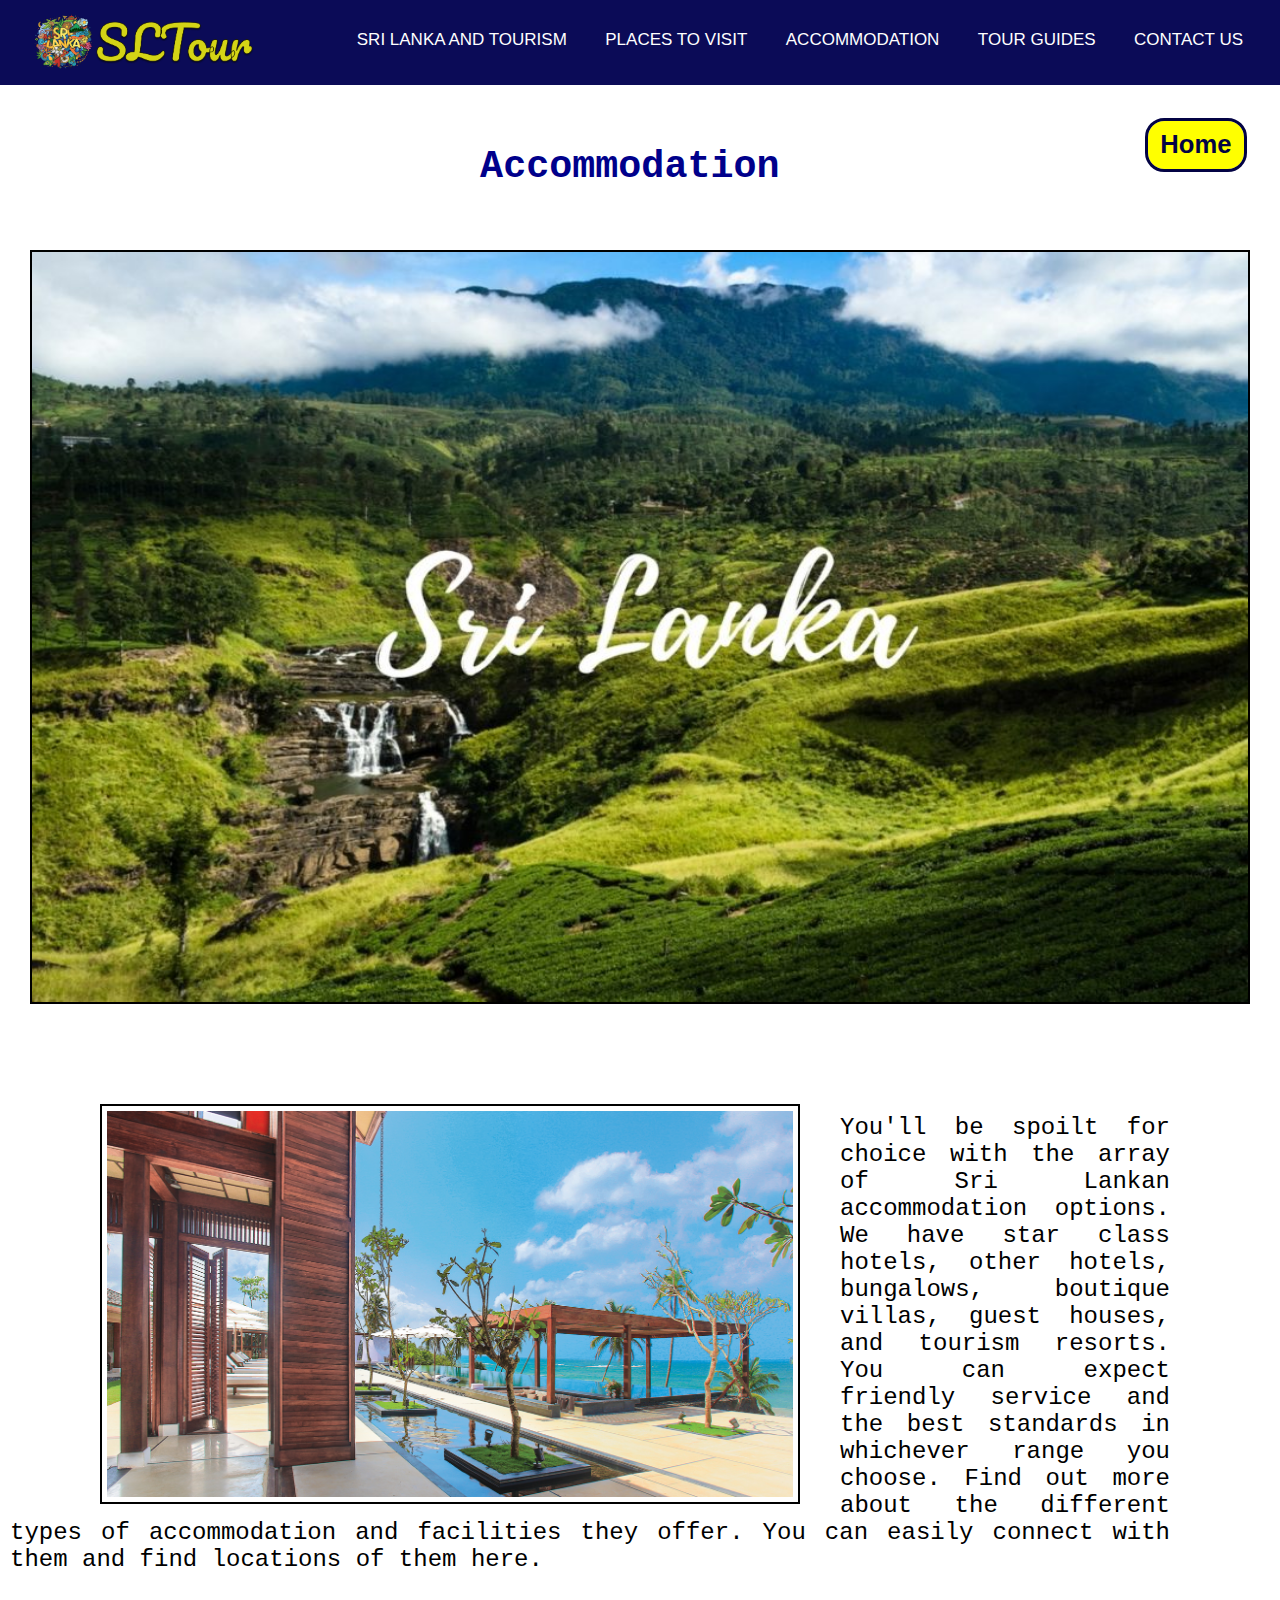
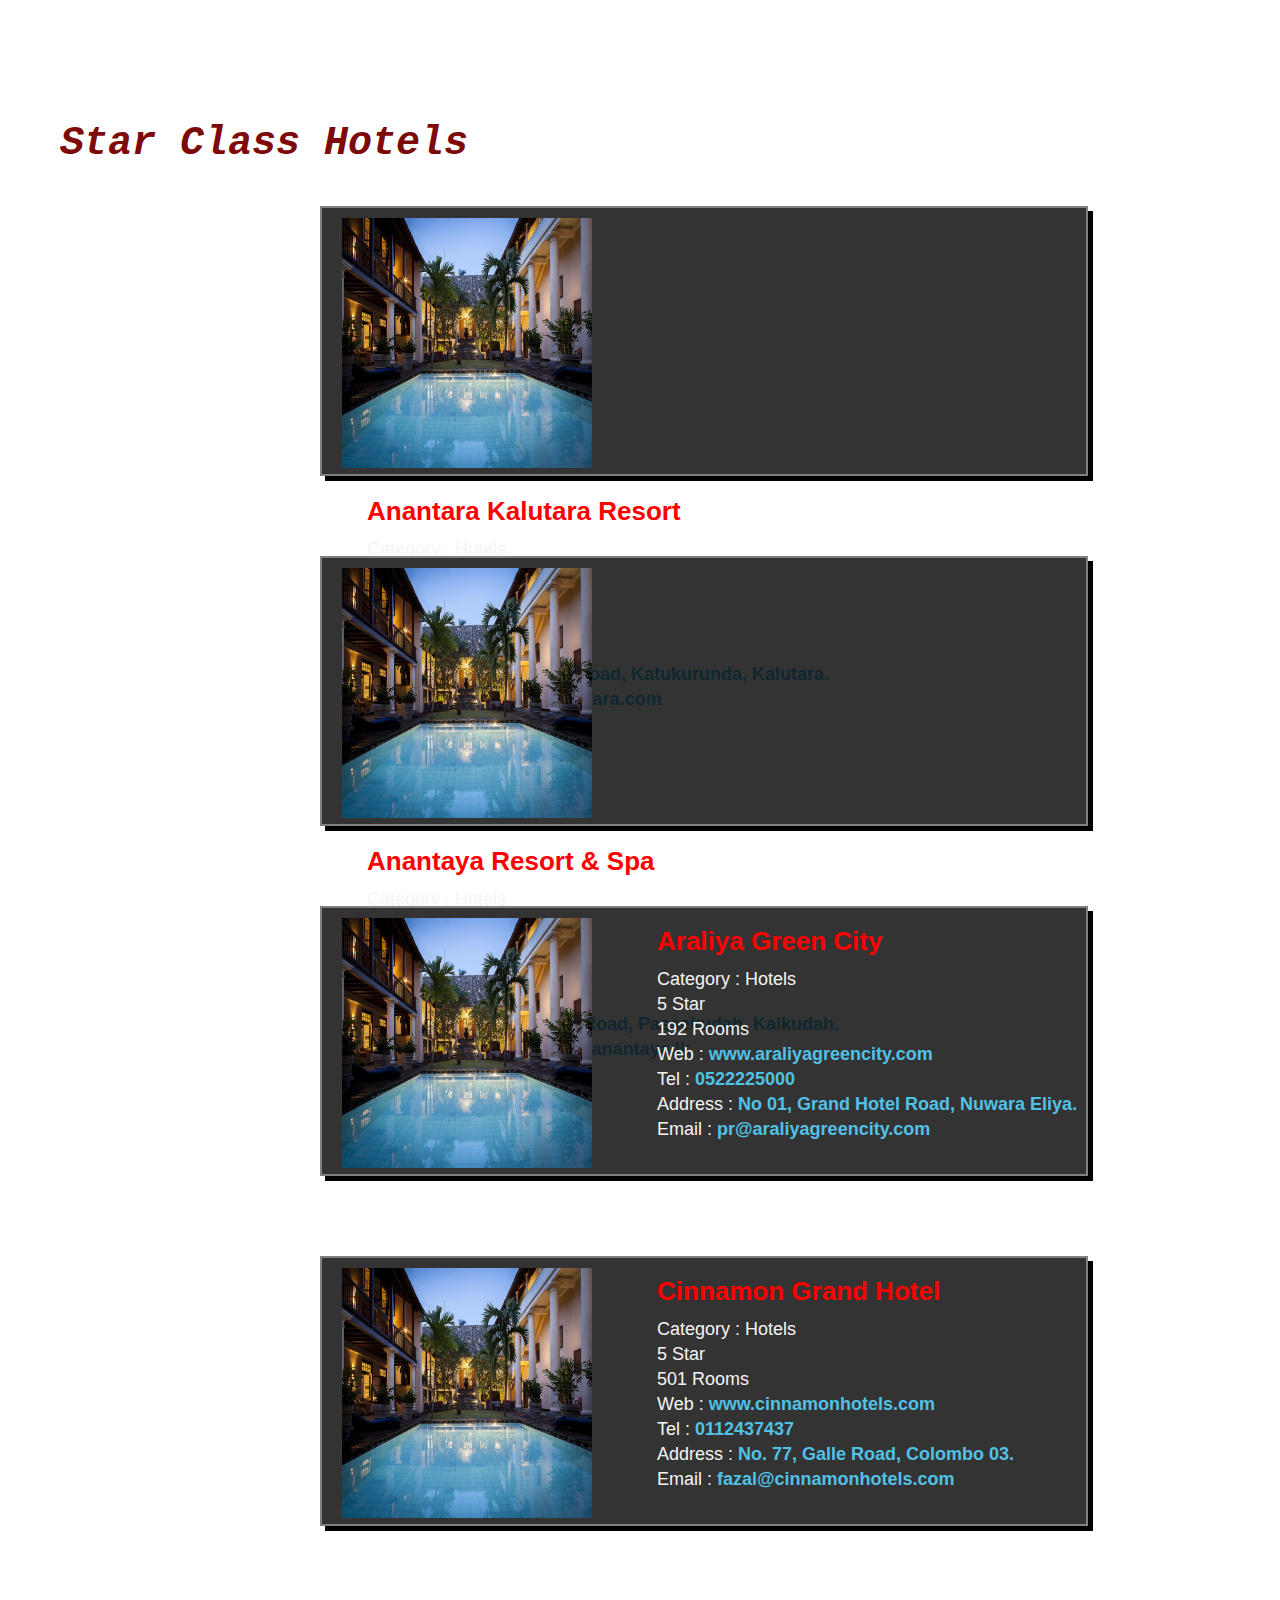
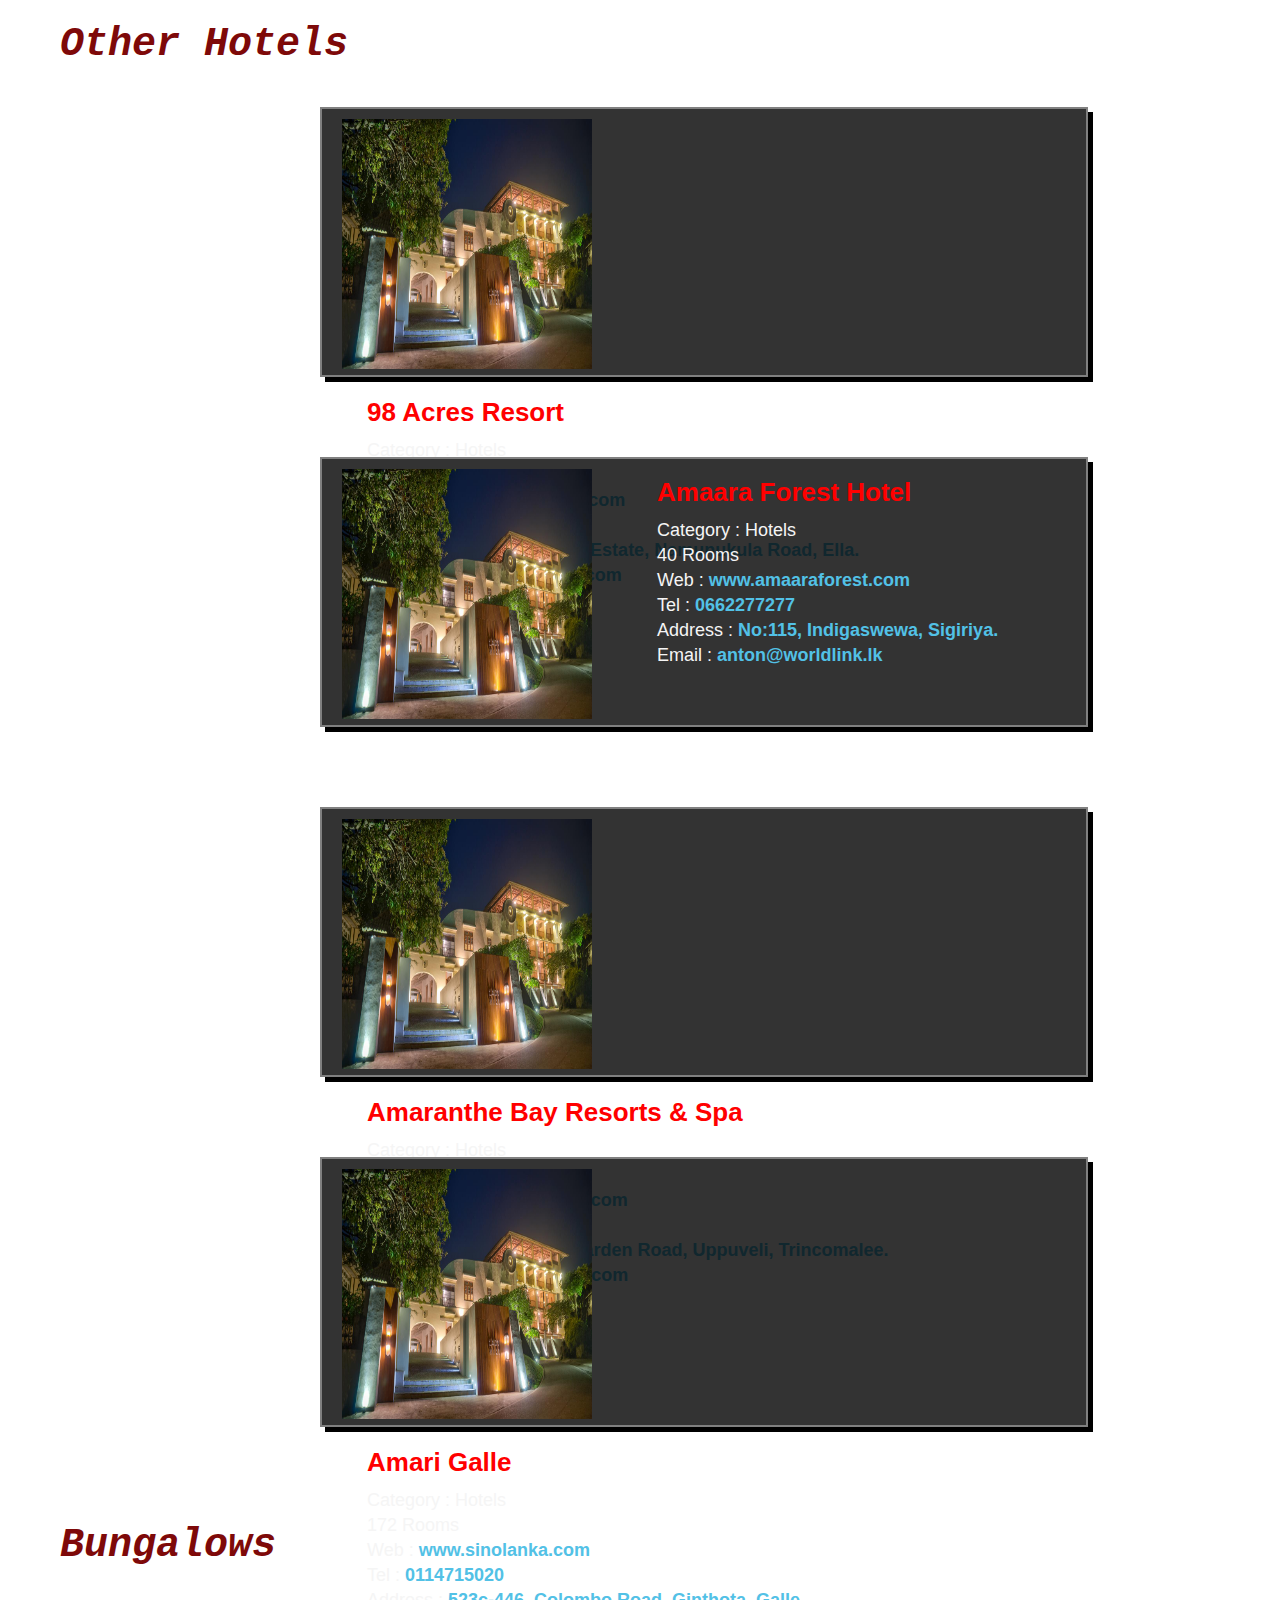
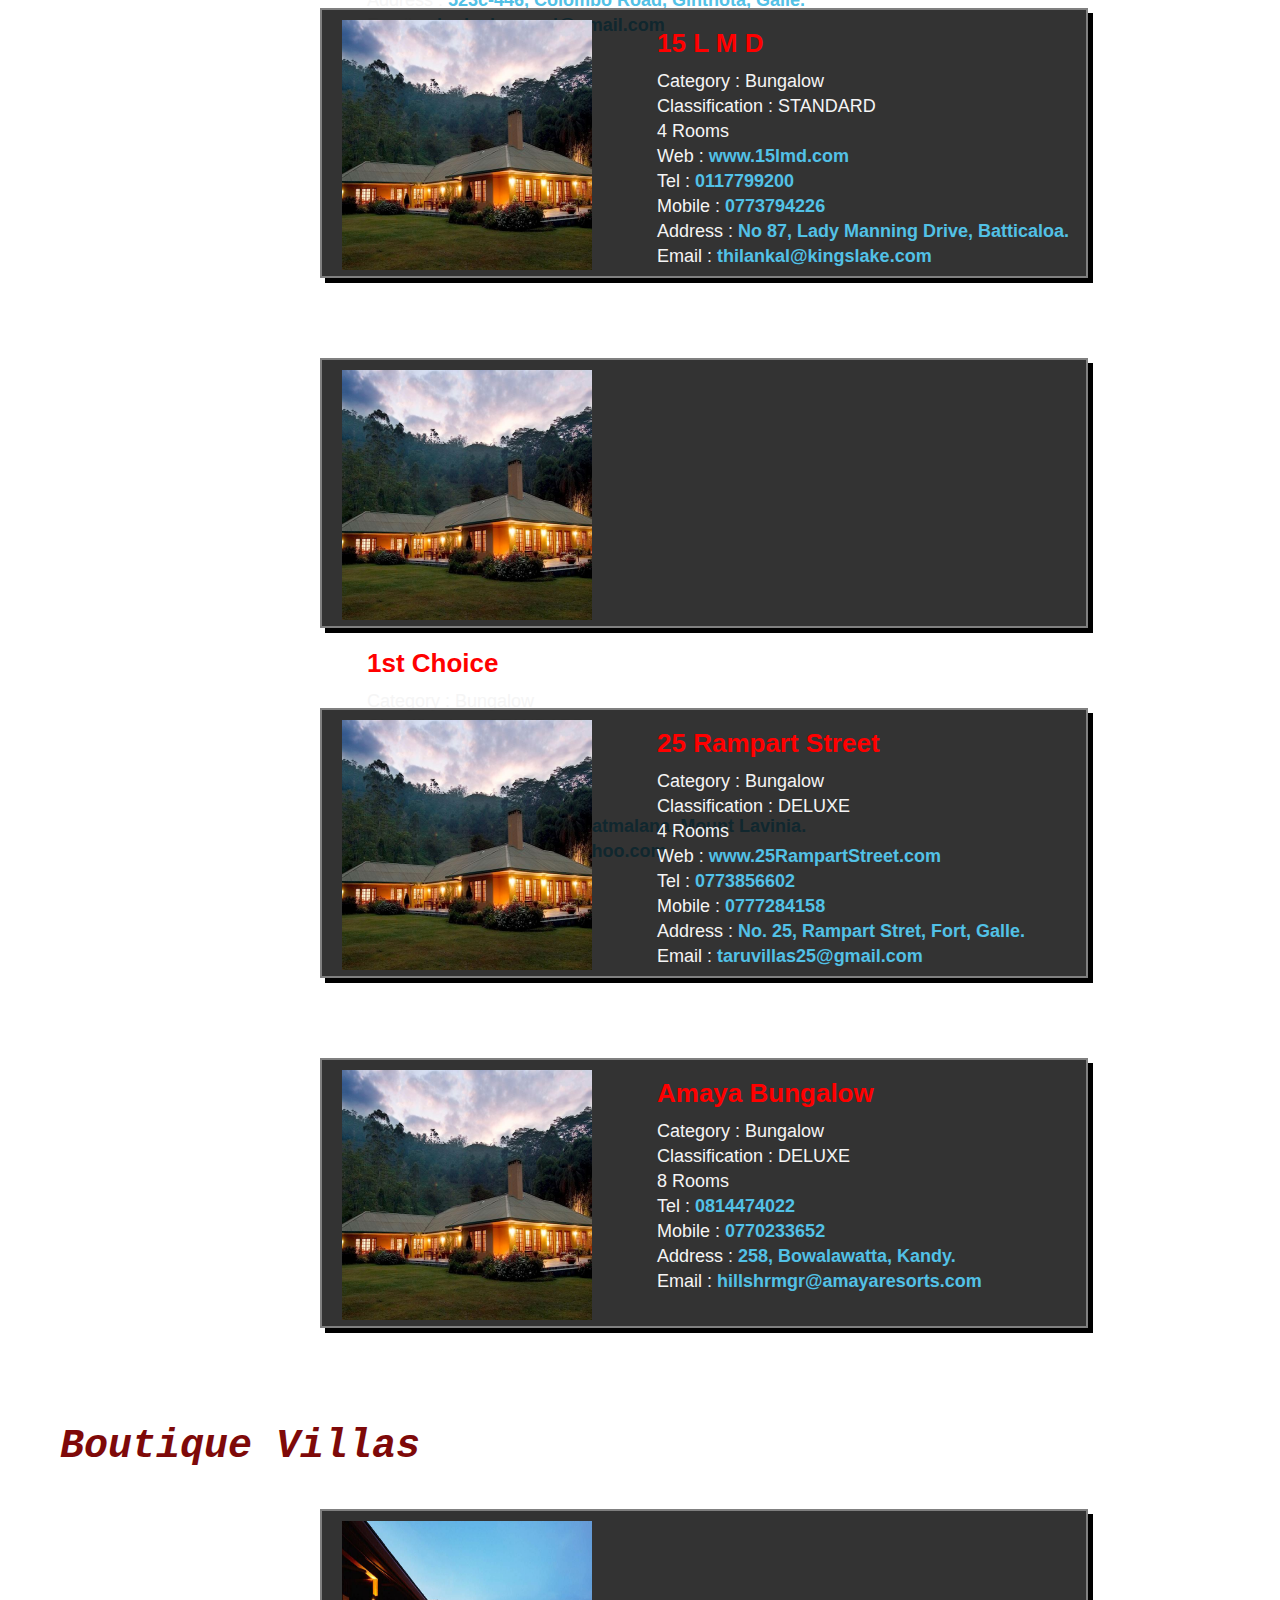
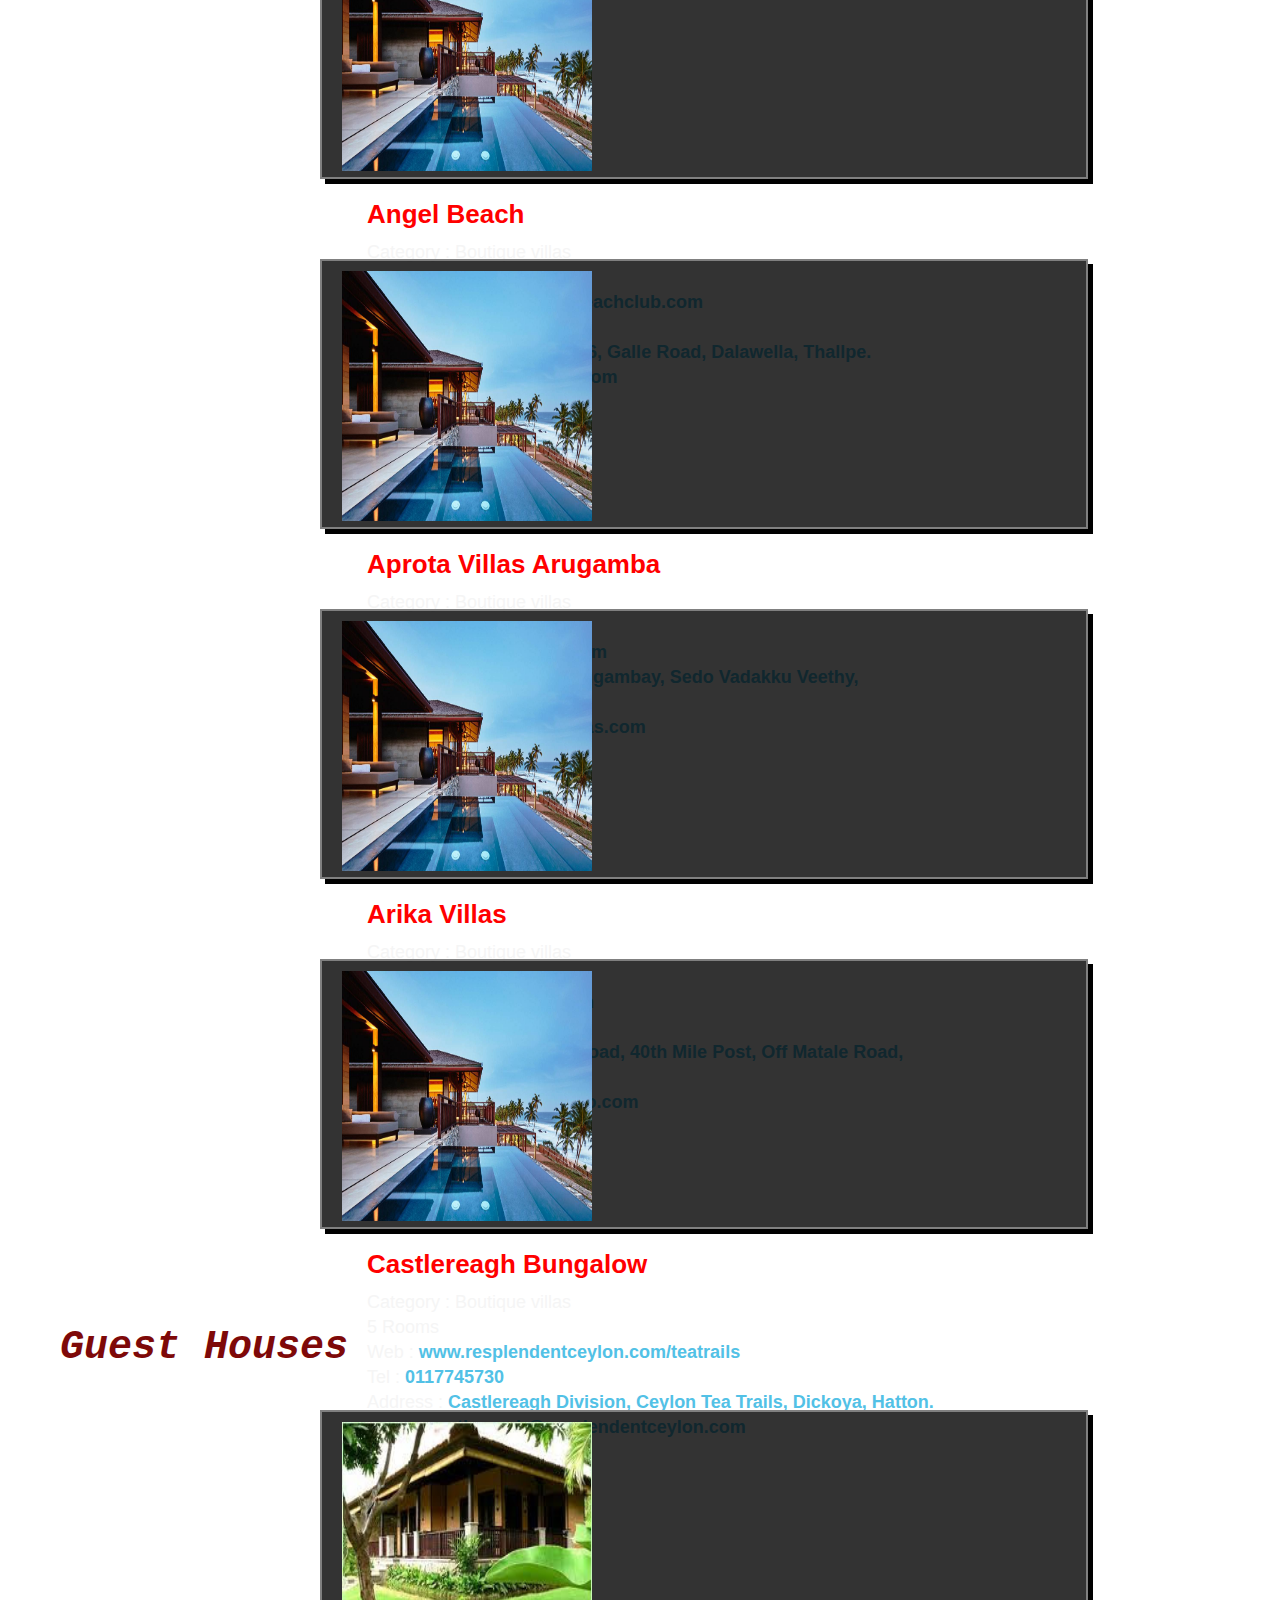
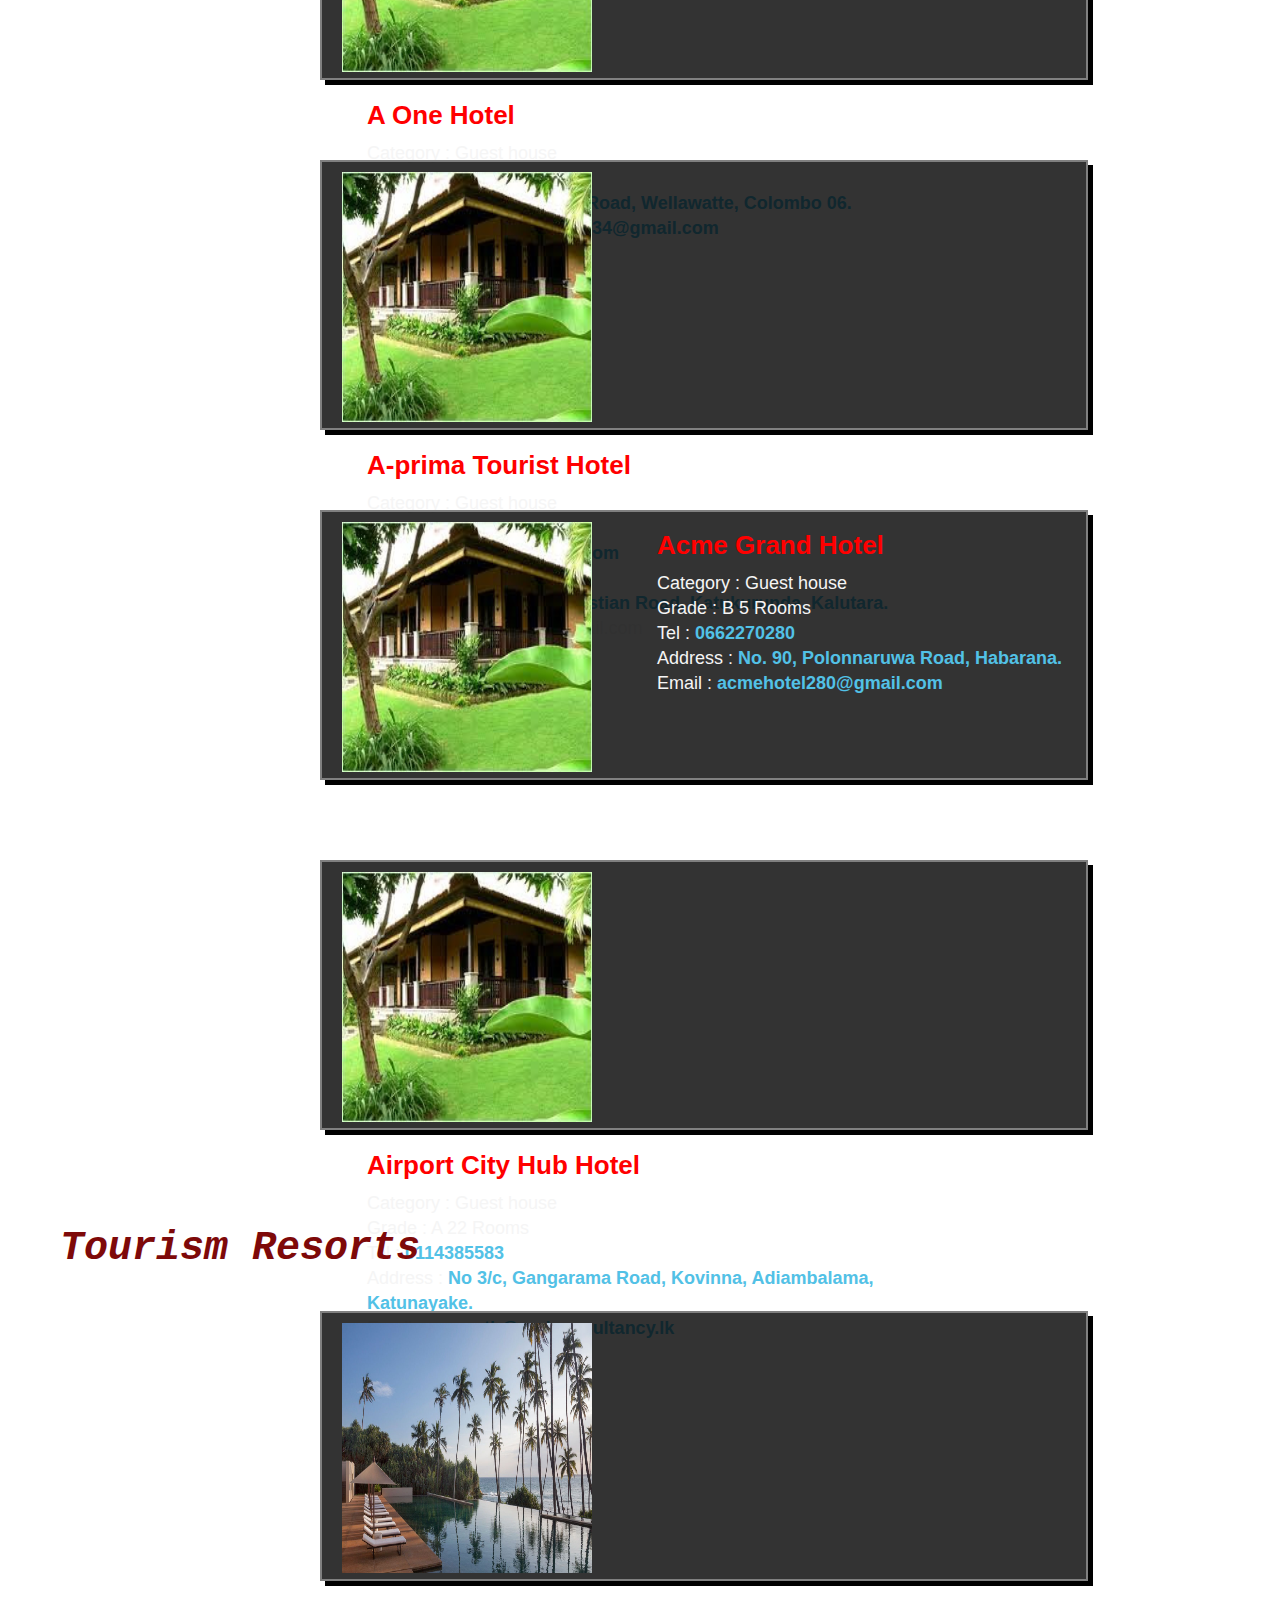
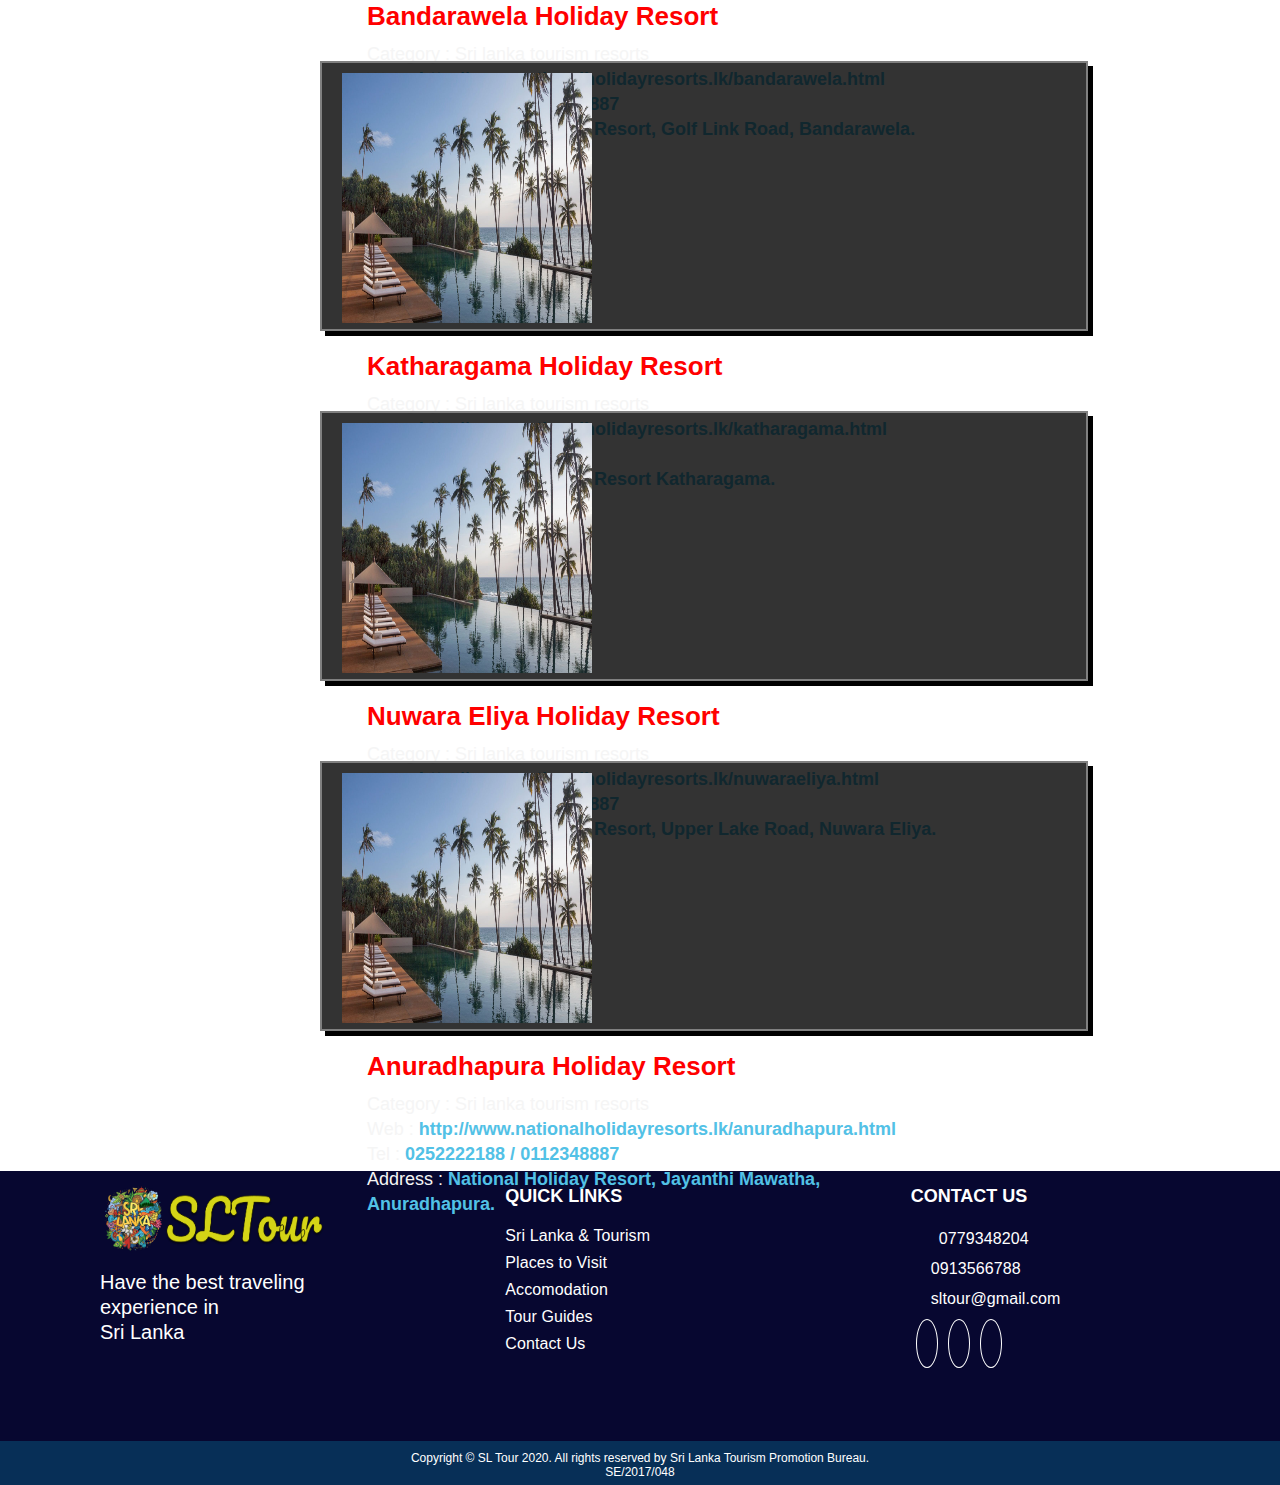
<file: Accommodation.html>
<!DOCTYPE html>
<html lang="en-US">
    <head>

        <title>Accommodation</title>
        <meta charset="utf-8">
        <meta name="viewpoint" content="width=device-width, initial-scale=1">
        <style>
            /*Styling background*/
            body{
                margin: 0;
                padding: 0;
            }

            /*Styling box*/
            .box{
                width: 60%;
                height: 270px;
                background: linear-gradient(rgba(0,0,0,0.8) 50%, rgba(0,0,0,0.8) 50%);
                margin: 40px auto;
                display: inline-block;
                border: 2px solid grey;
                box-shadow: 5px 5px;
                margin-left: 320px;
                vertical-align: middle;
            }

            .box:hover{
                opacity: 0.9;
                box-shadow: 5px 5px darkblue;
            }

            /*Styling profile-image*/
            #hotel-img{
                width: 270px;
                height: 270px;
                padding: 10px 10px;
                margin-left: 10px;
                margin-right: 10px;
                vertical-align: middle;
                float: left;
            }

            /*Styling box-container*/
            .box .container{
                float: left;
                padding-left: 15px;
                padding-top: 10px;
            }

            .box .container h2{
                margin-top: 8px;
                font-size: 26px;
                color: red; 
                margin-left: 30px; 
            }

            .box .container p{
                font-size: 18px;
                color: whitesmoke;
                margin-left: 30px;
                margin-top: 10px;
                line-height: 25px;
            }

            .box .container a{
                color: rgb(82, 193, 230);
                background: none;
                text-decoration: none;
                font-size: 18px;
                font-weight: bolder;
            }

            .box .container a:hover{
                font-weight: bolder;
                font-style: italic;
                color: crimson;
            }

            @media screen and (max-width: 858px) {
                .slider{
                    width: 100%;
                    height: 430px;
                }

                .box{
                    width: 100%;
                    height: 140px;
                    margin: 10px auto;
                }

                #profile-img{
                    width: 110px;
                    height: 110px;
                    padding: 5px 5px;
                    vertical-align: middle;
                    float: left;
                }

                .container{
                    float: left;
                    padding-left: 12px;
                    padding-top: 7px;            
                }

                .box .container h2{
                    font-size: 14px;
                }

                .box .container p{
                    font-size:12px;
                }

                .box .container p a{
                    font-size: 12px;
                }
            }
        </style>

       <link rel="stylesheet" type="text/css" href="header.css">
       <link rel="stylesheet" type="text/css" href="homebtn.css">
       <link rel="stylesheet" type="text/css" href="topic.css">
       <link rel="stylesheet" type="text/css" href="img_slider.css">
       <link rel="stylesheet" type="text/css" href="footer.css">

    </head>
    <body>

        <!--Header-->
        <nav>
            <input type="checkbox" id="check">
            <label for="check" class="checkbtn">
                <i class="fas fa-bars"></i>
            </label>
            <label><img class="logo" src="sltour-logo.png"></label>
            <ul>
                <li><a href="Sri Lanka & Tourism.html">Sri Lanka and Tourism</a></li>
                <li><a href="Places to Visit.html">Places to Visit</a></li>
                <li><a href="Accommodation.html">Accommodation</a></li>
                <li><a href="Tour Guides.html">Tour Guides</a></li>
                <li><a href="Contact Us.html">Contact Us</a></li>
            </ul>
        </nav>

        <div class="slider"></div>

        <!--Home - Button-->
        <div class="container-x">
            <button class="btn btn1"><a href="index.html">Home</a></button>
        </div>
        <br><br><br>

        <!--Main-Heading-->
        <div class="centertext">
            <p>Accommodation</p>
        </div>
        <br><br><br>

        <!--Image-Slider-->
        <div id="slider">
            <figure>
                <img src="img-slide1.jpg">
                <img src="img-slide2.jpg">
                <img src="img-slide3.jpg">
                <img src="img-slide4.webp">
                <img src="img-slide1.jpg">
            </figure>
        </div>

        <img src="accommodation.jpg" style="width: 700px; height: 400px; float: left; margin-left:100px; margin-right: 40px; border: 2px solid black; padding: 5px;">

        <p style="font-size: 24px; font-family: monospace; text-align: justify; padding: 10px; margin: 100px 100px 100px 0px;">
            You'll be spoilt for choice with the array of Sri Lankan accommodation options. We have star class hotels, other hotels, 
            bungalows, boutique villas, guest houses, and tourism resorts. You can expect friendly service and the best standards in 
            whichever range you choose. Find out more about the different types of accommodation and facilities they offer. You can 
            easily connect with them and find locations of them here.
        </p>

        <br>
        <!--Star Class Hotels-->
        <h1 id="heading">Star Class Hotels</h1>

        <div class="box">
            <img id="hotel-img" src="5starhotel.jpg">
            <div class="container">
                <h2>Anantara Kalutara Resort</h2>
                <p>Category : Hotels<br>
                   5 Star<br>
                   141 Rooms<br>
                   Web : <a href="www.anantara.com">www.anantara.com</a><br>
                   Tel : <a href="tel:+94344297700">0344297700</a><br>
                   Address : <a href="https://goo.gl/maps/jTMdUHH631csnvK18">St. Sebastians Road, Katukurunda, Kalutara.</a><br>
                   Email : <a href="mailto:achathumal@anantara.com">achathumal@anantara.com</a>
                </p>
            </div>
        </div>
        <div class="box">
            <img id="hotel-img" src="5starhotel.jpg">
            <div class="container">
                <h2>Anantaya Resort & Spa</h2>
                <p>Category : Hotels<br>
                   5 Star<br>
                   51 Rooms<br>
                   Web : <a href="www.anantaya.lk">www.anantaya.lk</a><br>
                   Tel : <a href="tel:+94652233200">0652233200</a><br>
                   Address : <a href="https://goo.gl/maps/cjfviEQyntNQSh6f9">Cocount Board Road, Passekudah, Kalkudah.</a><br>
                   Email : <a href="mailto:accountant.passi@anantaya.lk">accountant.passi@anantaya.lk</a>
                </p>
            </div>
        </div>
        <div class="box">
            <img id="hotel-img" src="5starhotel.jpg">
            <div class="container">
                <h2>Araliya Green City</h2>
                <p>Category : Hotels<br>
                   5 Star<br>
                   192 Rooms<br>
                   Web : <a href="www.araliyagreencity.com">www.araliyagreencity.com</a><br>
                   Tel : <a href="tel:+94522225000">0522225000</a><br>
                   Address : <a href="https://g.page/araliyagreencity?share">No 01, Grand Hotel Road, Nuwara Eliya.</a><br>
                   Email : <a href="mailto:pr@araliyagreencity.com">pr@araliyagreencity.com</a>
                </p>
            </div>
        </div>
        <div class="box">
            <img id="hotel-img" src="5starhotel.jpg">
            <div class="container">
                <h2>Cinnamon Grand Hotel</h2>
                <p>Category : Hotels<br>
                   5 Star<br>
                   501 Rooms<br>
                   Web : <a href="www.cinnamonhotels.com">www.cinnamonhotels.com</a><br>
                   Tel : <a href="tel:+94112437437">0112437437</a><br>
                   Address : <a href="https://goo.gl/maps/Wt8nxBVtQM5s2y2AA">No. 77, Galle Road, Colombo 03.</a><br>
                   Email :  <a href="mailto:fazal@cinnamonhotels.com">fazal@cinnamonhotels.com</a>
                </p>
            </div>
        </div>
        <br><br><br>

        <!--Other Hotels-->
        <h1 id="heading">Other Hotels</h1>

        <div class="box">
            <img id="hotel-img" src="otherhotel.jpg">
            <div class="container">
                <h2>98 Acres Resort</h2>
                <p>Category : Hotels<br>
                   28 Rooms<br>
                   Web : <a href="www.resort98acres.com">www.resort98acres.com</a><br>
                   Tel : <a href="tel:+94572050050">0572050050</a><br>
                   Address : <a href="https://goo.gl/maps/e7Z2iCAn8SWWv4WR6">Uva Greenlands Estate, Namunukula Road, Ella.</a><br>
                   Email : <a href="mailto:fb@resort98acres.com">fb@resort98acres.com</a>
                </p>
            </div>
        </div>
        <div class="box">
            <img id="hotel-img" src="otherhotel.jpg">
            <div class="container">
                <h2>Amaara Forest Hotel</h2>
                <p>Category : Hotels<br>
                   40 Rooms<br>
                   Web : <a href="www.amaaraforest.com">www.amaaraforest.com</a><br>
                   Tel : <a href="tel:+94662277277">0662277277</a><br>
                   Address : <a href="https://goo.gl/maps/SHqvdoDDX7S3khaaA">No:115, Indigaswewa, Sigiriya.</a><br>
                   Email : <a href="mailto:anton@worldlink.lk">anton@worldlink.lk</a>
                </p>
            </div>
        </div>
        <div class="box">
            <img id="hotel-img" src="otherhotel.jpg">
            <div class="container">
                <h2>Amaranthe Bay Resorts & Spa</h2>
                <p>Category : Hotels<br>
                   27 Rooms<br>
                   Web : <a href="www.amaranthebay.com">www.amaranthebay.com</a><br>
                   Tel : <a href="tel:+94262050200">0262050200</a><br>
                   Address : <a href="https://g.page/amaranthebay?share">No. 101, Alles Garden Road, Uppuveli, Trincomalee.</a><br>
                   Email : <a href="mailto:ga@amaranthebay.com">ga@amaranthebay.com</a>
                </p>
            </div>
        </div>
        <div class="box">
            <img id="hotel-img" src="otherhotel.jpg">
            <div class="container">
                <h2>Amari Galle</h2>
                <p>Category : Hotels<br>
                   172 Rooms<br>
                   Web : <a href="www.sinolanka.com">www.sinolanka.com</a><br>
                   Tel : <a href="tel:+94114715020">0114715020</a><br>
                   Address : <a href="https://g.page/Amari-Galle?share">523c-446, Colombo Road, Ginthota, Galle.</a><br>
                   Email : <a href="mailto:sinolankaamari@gmail.com">sinolankaamari@gmail.com</a>
                </p>
            </div>
        </div>
        <br><br><br>
        
        <!--Bungalows-->
        <h1 id="heading">Bungalows</h1>

        <div class="box">
            <img id="hotel-img" src="bunglow.jpg">
            <div class="container">
                <h2>15 L M D</h2>
                <p>Category : Bungalow<br>
                   Classification : STANDARD<br>
                   4 Rooms<br>
                   Web : <a href="www.15lmd.com">www.15lmd.com</a><br>
                   Tel : <a href="tel:+94117799200">0117799200</a><br>
                   Mobile : <a href="tel:+94773794226">0773794226</a><br>
                   Address : <a href="https://goo.gl/maps/rXZ83gdW85FgMUGz7">No 87, Lady Manning Drive, Batticaloa.</a><br>
                   Email : <a href="mailto:thilankal@kingslake.com">thilankal@kingslake.com</a>
                </p>
            </div>
        </div>
        <div class="box">
            <img id="hotel-img" src="bunglow.jpg">
            <div class="container">
                <h2>1st Choice</h2>
                <p>Category : Bungalow<br>
                   Classification : STANDARD<br>
                   5 Rooms<br>
                   Tel : <a href="tel:+94112636636">0112636636</a><br>
                   Mobile : <a href="tel:+94714212121">0714212121</a><br>
                   Address : <a href="https://goo.gl/maps/98bzM5Pjb6B2uCvb6">9/1, First Lane, Ratmalana, Mount Lavinia.</a><br>
                   Email : <a href="mailto:rohanfernando@yahoo.com">rohanfernando@yahoo.com</a>
                </p>
            </div>
        </div>
        <div class="box">
            <img id="hotel-img" src="bunglow.jpg">
            <div class="container">
                <h2>25 Rampart Street</h2>
                <p>Category : Bungalow<br>
                   Classification : DELUXE<br>
                   4 Rooms<br>
                   Web : <a href="www.25RampartStreet.com">www.25RampartStreet.com</a><br>
                   Tel : <a href="tel:+94773856602">0773856602</a><br>
                   Mobile : <a href="tel:+94777284158">0777284158</a><br>
                   Address : <a href="https://goo.gl/maps/KW8UGtvYx5eqxT2n8">No. 25, Rampart Stret, Fort, Galle.</a><br>
                   Email : <a href="mailto:taruvillas25@gmail.com">taruvillas25@gmail.com</a>
                </p>
            </div>
        </div>
        <div class="box">
            <img id="hotel-img" src="bunglow.jpg">
            <div class="container">
                <h2>Amaya Bungalow</h2>
                <p>Category : Bungalow<br>
                   Classification : DELUXE<br>
                   8 Rooms<br>
                   Tel : <a href="tel:+94814474022">0814474022</a><br>
                   Mobile : <a href="tel:+94770233652">0770233652</a><br>
                   Address : <a href="https://goo.gl/maps/vTLQaKvwBijAuUSt5">258, Bowalawatta, Kandy.</a><br>
                   Email : <a href="mailto:hillshrmgr@amayaresorts.com">hillshrmgr@amayaresorts.com</a>
                </p>
            </div>
        </div>
        <br><br><br>
        
        <!--Boutique Villas-->
        <h1 id="heading">Boutique Villas</h1>

        <div class="box">
            <img id="hotel-img" src="boutiquevilla.jpg">
            <div class="container">
                <h2>Angel Beach</h2>
                <p>Category : Boutique villas<br>
                   11 Rooms<br>
                   Web : <a href="https://www.angelbeachclub.com">https://www.angelbeachclub.com</a><br>
                   Tel : <a href="tel:+94112689279">0112689279</a><br>
                   Address : <a href="https://g.page/angel-beach-lk?share">Angel Beach, 436, Galle Road, Dalawella, Thallpe.</a><br>
                   Email : <a href="mailto:bandulakl@gmail.com">bandulakl@gmail.com</a>
                </p>
            </div>
        </div>
        <div class="box">
            <img id="hotel-img" src="boutiquevilla.jpg">
            <div class="container">
                <h2>Aprota Villas Arugamba</h2>
                <p>Category : Boutique villas<br>
                   18 Rooms<br>
                   Web : <a href="www.aprotavillas.com">www.aprotavillas.com</a><br>
                   Address : <a href="https://goo.gl/maps/nBgG8j9Wh2qopiRMA">Aprota Villas Arugambay, Sedo Vadakku Veethy,<br>Urani Pottuvil P25.</a><br>
                   Email : <a href="mailto:prasad@aprotavillas.com">prasad@aprotavillas.com</a>
                </p>
            </div>
        </div>
        <div class="box">
            <img id="hotel-img" src="boutiquevilla.jpg">
            <div class="container">
                <h2>Arika Villas</h2>
                <p>Category : Boutique villas<br>
                   9 Rooms<br>
                   Web : <a href="www.arikavillas.com">www.arikavillas.com</a><br>
                   Tel : <a href="tel:+94662052391">0662052391</a><br>
                   Address : <a href="https://g.page/Arikavilla?share">Puwakatawala Road, 40th Mile Post, Off Matale Road,<br>Dambulla.</a><br>
                   Email : <a href="mailto:cignatius68@yahoo.com">cignatius68@yahoo.com</a>
                </p>
            </div>
        </div>
        <div class="box">
            <img id="hotel-img" src="boutiquevilla.jpg">
            <div class="container">
                <h2>Castlereagh Bungalow</h2>
                <p>Category : Boutique villas<br>
                   5 Rooms<br>
                   Web : <a href="www.resplendentceylon.com/teatrails">www.resplendentceylon.com/teatrails</a><br>
                   Tel : <a href="tel:+94117745730">0117745730</a><br>
                   Address : <a href="https://goo.gl/maps/aEor9MFT17P8VVNS9">Castlereagh Division, Ceylon Tea Trails, Dickoya, Hatton.</a><br>
                   Email : <a href="mailto:castlereagh@resplendentceylon.com">castlereagh@resplendentceylon.com</a>
                </p>
            </div>
        </div>
        <br><br><br>

        <!--Guest Houses-->
        <h1 id="heading">Guest Houses</h1>

        <div class="box">
            <img id="hotel-img" src="guesthouse.jpg">
            <div class="container">
                <h2>A One Hotel</h2>
                <p>Category : Guest house<br>
                   Grade : B
                   12 Rooms<br>
                   Address : <a href="https://goo.gl/maps/A48zSSq9asg4yAtt5">No. 37, Frances Road, Wellawatte, Colombo 06.</a><br>
                   Email : <a href="mailto:mohamedmufthy1234@gmail.com">mohamedmufthy1234@gmail.com</a>
                </p>
            </div>
        </div>
        <div class="box">
            <img id="hotel-img" src="guesthouse.jpg">
            <div class="container">
                <h2>A-prima Tourist Hotel</h2>
                <p>Category : Guest house<br>
                   Grade : A
                   8 Rooms<br>
                   Web : <a href="www.aprima_hotel.com">www.aprima_hotel.com</a><br>
                   Tel : <a href="tel:+94342226127">0342226127</a><br>
                   Address : <a href="https://goo.gl/maps/7RfgNdtxunGRpWtB8">No. 173, St Sebestian Road, Katukurunda, Kalutara.</a><br>
                   Email : nihaldezoysa0@gmail.com
                </p>
            </div>
        </div>
        <div class="box">
            <img id="hotel-img" src="guesthouse.jpg">
            <div class="container">
                <h2>Acme Grand Hotel</h2>
                <p>Category : Guest house<br>
                   Grade : B
                   5 Rooms<br>
                   Tel : <a href="tel:+94662270280">0662270280</a><br>
                   Address : <a href="https://goo.gl/maps/XqP3M91iETTi51zJ7">No. 90, Polonnaruwa Road, Habarana.</a><br>
                   Email : <a href="mailto:acmehotel280@gmail.com">acmehotel280@gmail.com</a>
                </p>
            </div>
        </div>
        <div class="box">
            <img id="hotel-img" src="guesthouse.jpg">
            <div class="container">
                <h2>Airport City Hub Hotel</h2>
                <p>Category : Guest house<br>
                   Grade : A
                   22 Rooms<br>
                   Tel : <a href="tel:+94114385583">0114385583</a><br>
                   Address : <a href="https://goo.gl/maps/5qfYERLK4vYiS9RH6">No 3/c, Gangarama Road, Kovinna, Adiambalama,<br>Katunayake.</a><br>
                   Email : <a href="mailto:sampath@realconsultancy.lk">sampath@realconsultancy.lk</a>
                </p>
            </div>
        </div>
        <br><br><br>

        <!--Tourism Resorts-->
        <h1 id="heading">Tourism Resorts</h1>

        <div class="box">
            <img id="hotel-img" src="resort.jpg">
            <div class="container">
                <h2>Bandarawela Holiday Resort</h2>
                <p>Category : Sri lanka tourism resorts<br>
                   Web : <a href="http://www.nationalholidayresorts.lk/bandarawela.html">http://www.nationalholidayresorts.lk/bandarawela.html</a><br>
                   Tel : <a href="tel:+94572222209">0572222209 /</a><a href="tel:+94112348887"> 0112348887</a><br>
                   Address : <a href="https://g.page/Nationalholidayresortbandarawela?share">National Holiday Resort, Golf Link Road, Bandarawela.</a>
                </p>
            </div>
        </div>
        <div class="box">
            <img id="hotel-img" src="resort.jpg">
            <div class="container">
                <h2>Katharagama Holiday Resort</h2>
                <p>Category : Sri lanka tourism resorts<br>
                Web : <a href="http://www.nationalholidayresorts.lk/katharagama.html">http://www.nationalholidayresorts.lk/katharagama.html</a><br>
                Tel : <a href="tel:+94112348887">0112348887</a><br>
                Address : <a href="https://goo.gl/maps/229twsRk9pt2v9B67">National Holiday Resort Katharagama.</a>
                </p>
            </div>
        </div>
        <div class="box">
            <img id="hotel-img" src="resort.jpg">
            <div class="container">
                <h2>Nuwara Eliya Holiday Resort</h2>
                <p>Category : Sri lanka tourism resorts<br>
                Web : <a href="http://www.nationalholidayresorts.lk/nuwaraeliya.html">http://www.nationalholidayresorts.lk/nuwaraeliya.html</a><br>
                Tel : <a href="tel:+94522222943">0522222943 /</a><a href="tel:+94112348887"> 0112348887</a><br>
                Address : <a href="https://goo.gl/maps/qtWz4ZybJczp4gBNA">National Holiday Resort, Upper Lake Road, Nuwara Eliya.</a>
                </p>
            </div>
        </div>
        <div class="box">
            <img id="hotel-img" src="resort.jpg">
            <div class="container">
                <h2>Anuradhapura Holiday Resort</h2>
                <p>Category : Sri lanka tourism resorts<br>
                Web : <a href="http://www.nationalholidayresorts.lk/anuradhapura.html">http://www.nationalholidayresorts.lk/anuradhapura.html</a><br>
                Tel : <a href="tel:+94252222188">0252222188 /</a><a href="tel:+94112348887"> 0112348887</a><br>
                Address : <a href="https://goo.gl/maps/CMnWv4EypCX8aSXy8">National Holiday Resort, Jayanthi Mawatha,<br>Anuradhapura.</a>
                </p>
            </div>
        </div>

        <!--Footer-->
        <div class="footer">
            <div class="inner-footer">
                <div class="footer-items">
                    <img class="footer-logo" src="sltour-logo.png">
                    <p>Have the best traveling experience in<br>Sri Lanka</p>
                </div>

                <div class="footer-items">
                    <h2>Quick Links</h2>
                    <ul>
                        <li><a href="Sri Lanka & Tourism.html">Sri Lanka & Tourism</a></li>
                        <li><a href="Places to Visit.html">Places to Visit</a></li>
                        <li><a href="Accommodation.html">Accomodation</a></li>
                        <li><a href="Tour Guides.html">Tour Guides</a></li>
                        <li><a href="Contact Us.html">Contact Us</a></li>
                    </ul>
                </div>

                <div class="footer-items">
                    <h2>Contact Us</h2>
                    <ul>
                        <li><i class="fas fa-mobile-alt" aria-hidden="true" style="margin-right: 28px;"></i><a href="tel:0779348204">0779348204</a></li>
                        <li><i class="fas fa-phone" aria-hidden="true"></i><a href="tel:0913566788">0913566788</a></li>
                        <li><i class="fas fa-envelope" aria-hidden="true"></i><a href="mailto:sltour@gmail.com">sltour@gmail.com</a></li>
                    </ul>
                    <br>
                    <div class="social-media">
                        <a href="#"><i class="fab fa-facebook-square" aria-hidden="true"></i></a>
                        <a href="#"><i class="fab fa-twitter-square" aria-hidden="true"></i></a>
                        <a href="#"><i class="fab fa-instagram-square" aria-hidden="true"></i></a>
                    </div>
                </div>
            </div>
            <div class="footer-bottom">
                <p>Copyright &copy; SL Tour 2020. All rights reserved by Sri Lanka Tourism Promotion Bureau.
                    <br>SE/2017/048
                </p>
            </div>
        </div>
        
    </body>
</html>
</file>
<file: header.css>
*{
    padding: 0;
    margin: 0;
    text-decoration: none;
    list-style: none;
    box-sizing: border-box;
}

body{
    font-family: "montserrat";
}

nav{
    background-color: rgb(11, 11, 87);
    height: 85px;
    width: 100%;
}

/*Styling SLTour logo*/
img.logo{
    width: 230px;
    height: 75px;
    padding-bottom: 12px;
    margin-top: 10px;
    margin-left: 30px;
}

nav ul{
    float: right;
    margin-right: 20px;
}

nav ul li{
    display: inline-block;
    line-height: 80px;
    margin: 0 5px;
}

nav ul li a{
    color: white;
    font-size: 17px;
    padding: 7px 12px;
    border-radius: 3px;
    text-transform: uppercase;
}

a:hover{
    color: black;
    background: yellow;
    transition: 0.5s;
}

.checkbtn{
    font-size: 30px;
    color: white;
    float: right;
    line-height: 80px;
    margin-right: 20px;
    margin-left: 20px;
    cursor: pointer;
}

#check{
    display: none;
}

@media (max-width: 952px){
    label.logo{
        font-size: 30px;
        padding-left: 50px;
    }

    nav ul li a{
        font-size: 16px;
    }
}

@media (max-width: 858px){
    .checkbtn{
        display: block;
    }

    ul{
        position: fixed;
        width: 100%;
        height: 100vh;
        background: black;
        opacity: 0.9;
        top: 80px;
        left: -100%;
        text-align: center;
        transition: all 0.5s;
        z-index: 3;
    }

    nav ul li{
        display: block;
        margin: 50px 0;
        line-height: 8px;
    }

    nav ul li a{
        font-size: 18px;
        font-weight: bold;
    }

    a:hover, a.active{
        background: none;
        color: #0082e6;
    }

    #check:checked ~ ul{
        left: 0;
    }
}
</file>
<file: homebtn.css>
.container-x{
    text-align: center;
    margin-top: 20px;
    margin-right: 20px;
    float: right;
}

.btn{
    border: 0.25vw solid rgb(3, 3, 68);
    border-radius: 1.5vw;
    background: none;
    padding: 0.75vw 1vw;
    font-size: 2vw;
    cursor: pointer;
    margin: 1vw;
    transition: 0.8s;
    position: relative;
    overflow: hidden;
    font-weight: bold;
}

.btn a{
    color: rgb(3, 3, 68);
    text-decoration: none;
    background: none;
}

.btn1{
    color:rgb(3, 3, 68);
}

.btn1:hover{
    color: rgb(3, 3, 68);
}

.btn::before{
    content: "";
    position: absolute;
    left: 0;
    width: 100%;
    height: 0%;
    background: yellow;
    z-index: -1;
    transition: 0.8s;
}

.btn1::before{
    top: 0;
    border-radius: 0 0 50% 50%;
    height: 180%;
}

.btn1:hover::before{
    height: 0%;
}

@media only screen and (max-width: 1020px){
    .container-x{
        text-align: center;
        margin-top: 25px;
        margin-right: 25px;
        float: right;
    }
}

@media only screen and (max-width: 640px){
    .container-x{
        text-align: center;
        margin-top: 30px;
        margin-right: 30px;
        float: right;
    }
}
</file>
<file: topic.css>
.centertext{
    width: 80vw;
    margin: 0.5vw auto;
}

.centertext p{
    text-align: center;
    font-size: 3vw;
    color: darkblue;
    font-weight: bold;
    font-family: monospace;
    animation: textanimation 1s ease-in-out;
}

/*Styling sub-headers*/
#heading{
    text-align: left;
    padding-left: 60px;
    padding-top: 20px;
    font-family: monospace;
    font-style: oblique;
    color: rgb(126, 9, 9);
    font-size: 40px;
    font-weight: bold;
}

@media screen and (max-width: 1024px){
    #heading{
        text-align: left;
        padding-left: 40px;
    }
}

@media screen and (max-width: 740px){
    #heading{
        text-align: center;
        font-size: 30px;
    }
}

@keyframes textanimation{
    0%{
        letter-spacing: 2vw;
    }
    100%{
        letter-spacing: 0.1vw;
    }
}
</file>
<file: img_slider.css>
/*Styling image-slider*/
#slider{
    overflow: hidden;
    border: 2px solid black;
    padding: 0;
    margin: 0px 30px 100px 30px;
}

#slider figure{
    position: relative;
    width: 500%;
    margin: 0;
    animation: 20s slider infinite;
}

#slider figure img{
    height: 750px;
    width: 20%;
    float: left;
}

@media screen and (max-width: 1024px){
    #slider figure img{
        height: 550px;
        width: 20%;
    }
}

@media screen and (max-width: 740px){
    #slider figure img{
        height: 350px;
        width: 20%;
    }
}

@keyframes slider{
    0%{
        left: 0;
    }
    20%{
        left: 0;
    }
    25%{
        left: -100%;
    }
    45%{
        left: -100%;
    }
    50%{
        left: -200%;
    }
    70%{
        left: -200%;
    }
    75%{
        left: -300%;
    }
    95%{
        left: -300%; 
    }
    100%{
        left: -400%;
    }
}
</file>
<file: footer.css>
*{
    margin: 0;
    padding: 0;
    font-family: sans-serif;
}

.body-content{
    width: 100%;
    padding-top: 10px;
    box-sizing: border-box;
    font-size: 18px;
    line-height: 30px;
}

.footer{
    width: 100%;
    height: 270px;
    margin-top: 100px;
    background: rgb(7, 7, 48);
    display: block;
}

.inner-footer{
    width: 95%;
    height: 250px;
    margin-bottom: 20px;
    display: flex;
    flex-wrap: wrap;
    box-sizing: border-box;
}

.footer-items{
    width: 33.3333%;
    padding-top: 10px;
    padding-left: 100px;
    box-sizing: border-box;
}

.footer-logo{
    width: 230px;
    height: 75px;
    margin-bottom: 10px;
}

.footer-items p{
    color: white;
    font-size: 20px;
    line-height: 25px;
}

.footer-items h2{
    margin-top: 5px;
    margin-bottom: 15px;
    color: white;
    font-size: 18px;
    font-weight: bold;
    text-transform: uppercase;
}

.footer-items ul{
    list-style: none;
    color:white;
    font-size: 16px;
    letter-spacing: 0.1px;
    line-height: 27px;
}

.footer-items ul a{
    text-decoration: none;
    outline: none;
    color: white;
    transition: 0.3s;
    cursor: pointer;
}

.footer-items ul a:hover{
    color: yellow;
    background: none;
}

.footer-items li i{
    font-size: 24px;
    margin-right: 20px;
    margin-bottom: 8px;
}

.footer-items li i:hover{
    color: grey;
}

.footer-items .social-media{
    float: left;
    width: 100%;
    color: white;
    text-align: justify;
}

.footer-items .social-media a{
    text-decoration: none;
}

.footer-items .social-media i{
    font-size: 24px;
    margin: 20px 5px;
    padding: 10px;
    color: white;
    border-radius: 50%;
    border: 1px solid white;
    transition: 0.3s;
}

.footer-items .social-media i:hover{
    background: grey
}

.footer-items .social-media a:hover{
    background: none;
}

.footer-bottom{
    text-align: center;
    padding: 10px;
    background: rgb(7, 47, 87);
    color: #fff;
    font-size: 12px;
}

@media screen and (max-width: 1065px){
    .footer-logo{
        width: 190px;
        height: 50px;
        margin-bottom: 10px;
    }

    .footer{
        height: 280px;
        position: relative;
    }

    .inner-footer{
        height: 260px;
    }

    .footer-items{
        width: 25%;
    }

    ul li{
        width: 500px;
    }
    
    .footer-items .social-media i{
        font-size: 18px;
        width: 25x;
        border-radius: 50%;
        padding: 1px;
    }
}

@media screen and (max-width: 857px){
    .footer{
        width: 100%;
        height: 1100px;
        position: relative;
    }

    .inner-footer{
        width: 100%;
        height: 1080px;
    }

    .footer-items{
        width: 100%;
        height: 70px;
    }

    .footer-logo{
        width: 230px;
        height: 75px;
        margin-bottom: 10px;
    }

    .footer-items p{
        font-size: 22px;
        max-width: 100%;
    }

    .footer-items h2{
        margin-top: 0px 0px 0px 0px;
    }

    .footer-items ul{
        font-size: 10px;
        letter-spacing: 0.1px;
        line-height: 10px;
    }

    .footer-items li{
        max-width: 500px;
    }

    .footer-items ul li a{
        font-size: 10px;
    }

    .footer-items li i{
        font-size: 18px;
        margin-right: 15px;
        margin-bottom: 4px;
    }

    .footer-items .social-media i{
        font-size: 24px;
        margin: 20px 5px;
        padding: 10px;
        border-radius: 50%;
        border: 1px solid white;
    }
}
</file>
